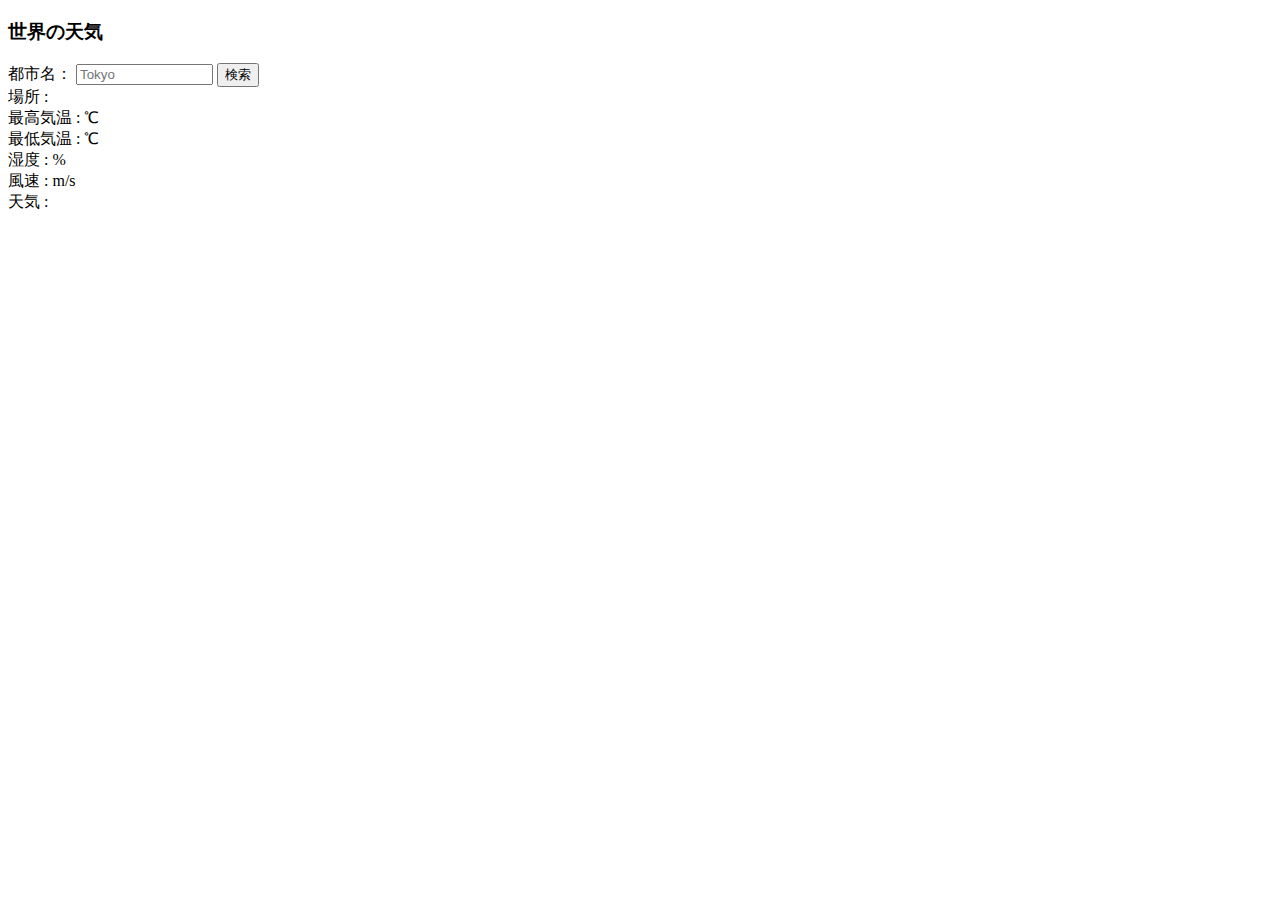
<file: Ajax-Lesson/index.html>
<!DOCTYPE html>
<html lang="ja">
  <head>
    <meta charset="UTF-8" />
    <title>世界の天気</title>
  </head>
  <body>
    <h3>世界の天気</h3>
    <label>都市名：</label>
    <input id="cityname" type="text" size="14" maxlength="14" placeholder="Tokyo">
    <button id="btn">検索</button><br>
    <span>場所 :</span>
    <span id="place"></span><br>
    <span>最高気温 :</span>
    <span id="temp_max"></span>
    <span> ℃</span><br>
    <span>最低気温 :</span>
    <span id="temp_min"></span>
    <span> ℃</span><br>
    <span>湿度 :</span>
    <span id="humidity"></span>
    <span> %</span><br>
    <span>風速 :</span>
    <span id="speed"></span>
    <span> m/s</span><br>
    <span>天気 :</span>
    <span id="weather"></span>
    <div id="icon"><img id="img"></div>
    <script src="jquery.min.js"></script>
    <script src="script.js"></script>
  </body>
</html>
</file>
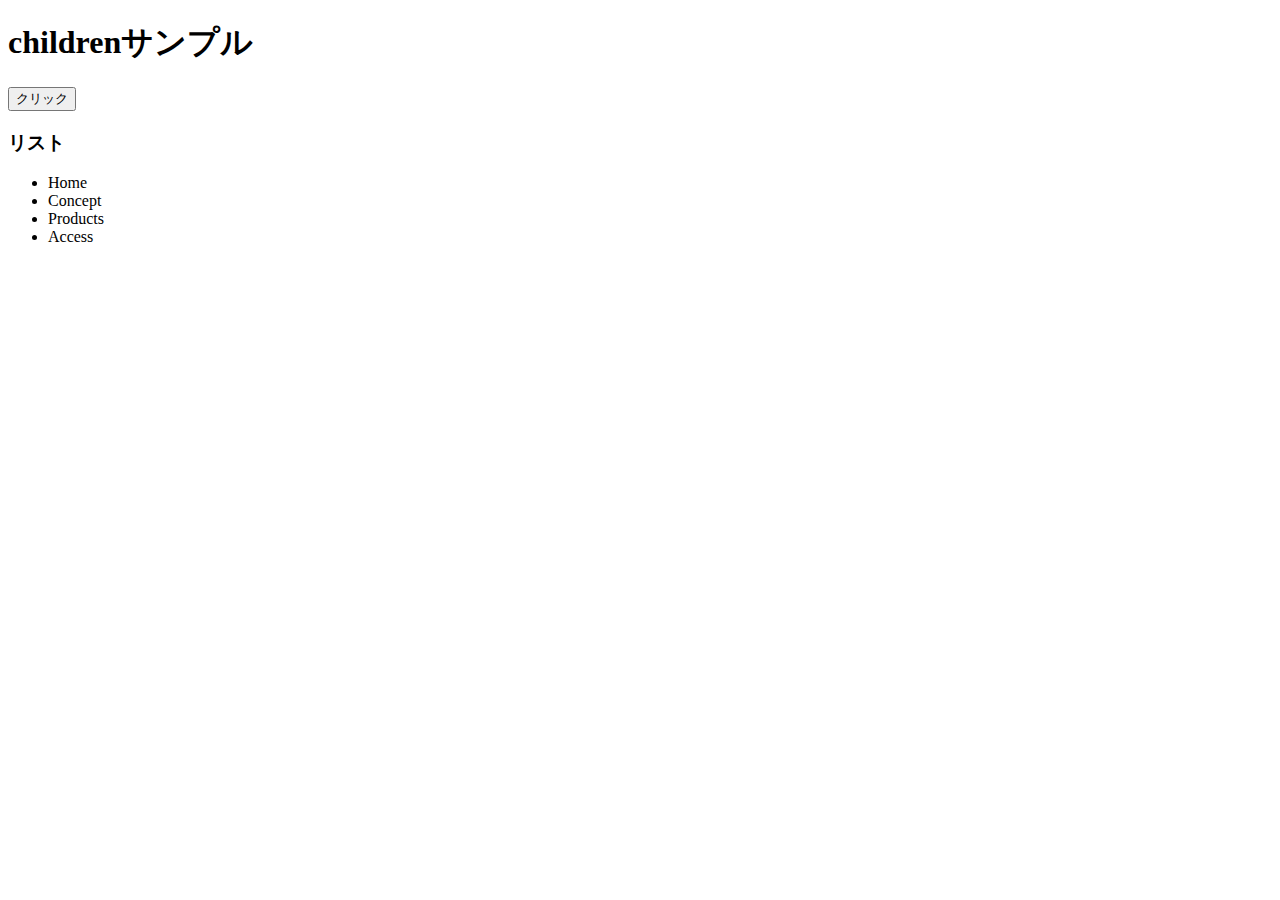
<file: jQuery-Lesson/index.html>
<!DOCTYPE html>
<html lang="ja">
  <head>
    <meta charset="UTF-8">
    <link rel="stylesheet" href="app.css">
  </head>
  <body>
    <!-- <div class="box1"> -->
    <!-- chapter7 -->
    <!-- <div class="box">
      <div class="box1 bg1"></div>
      <div class="box1 bg2"></div>
      <div class="box1 bg3"></div>
      <div class="box1 bg4"></div>
    </div> -->
    <h1>childrenサンプル</h1>
    <button>クリック</button>
    <h3>リスト</h3>
    <ul>
      <li>Home</li>
      <li>Concept</li>
      <li>Products</li>
      <li>Access</li>
    </ul>
    <script src="jquery.min.js"></script>
    <script src="app.js"></script>
  </body>
</html>
</file>
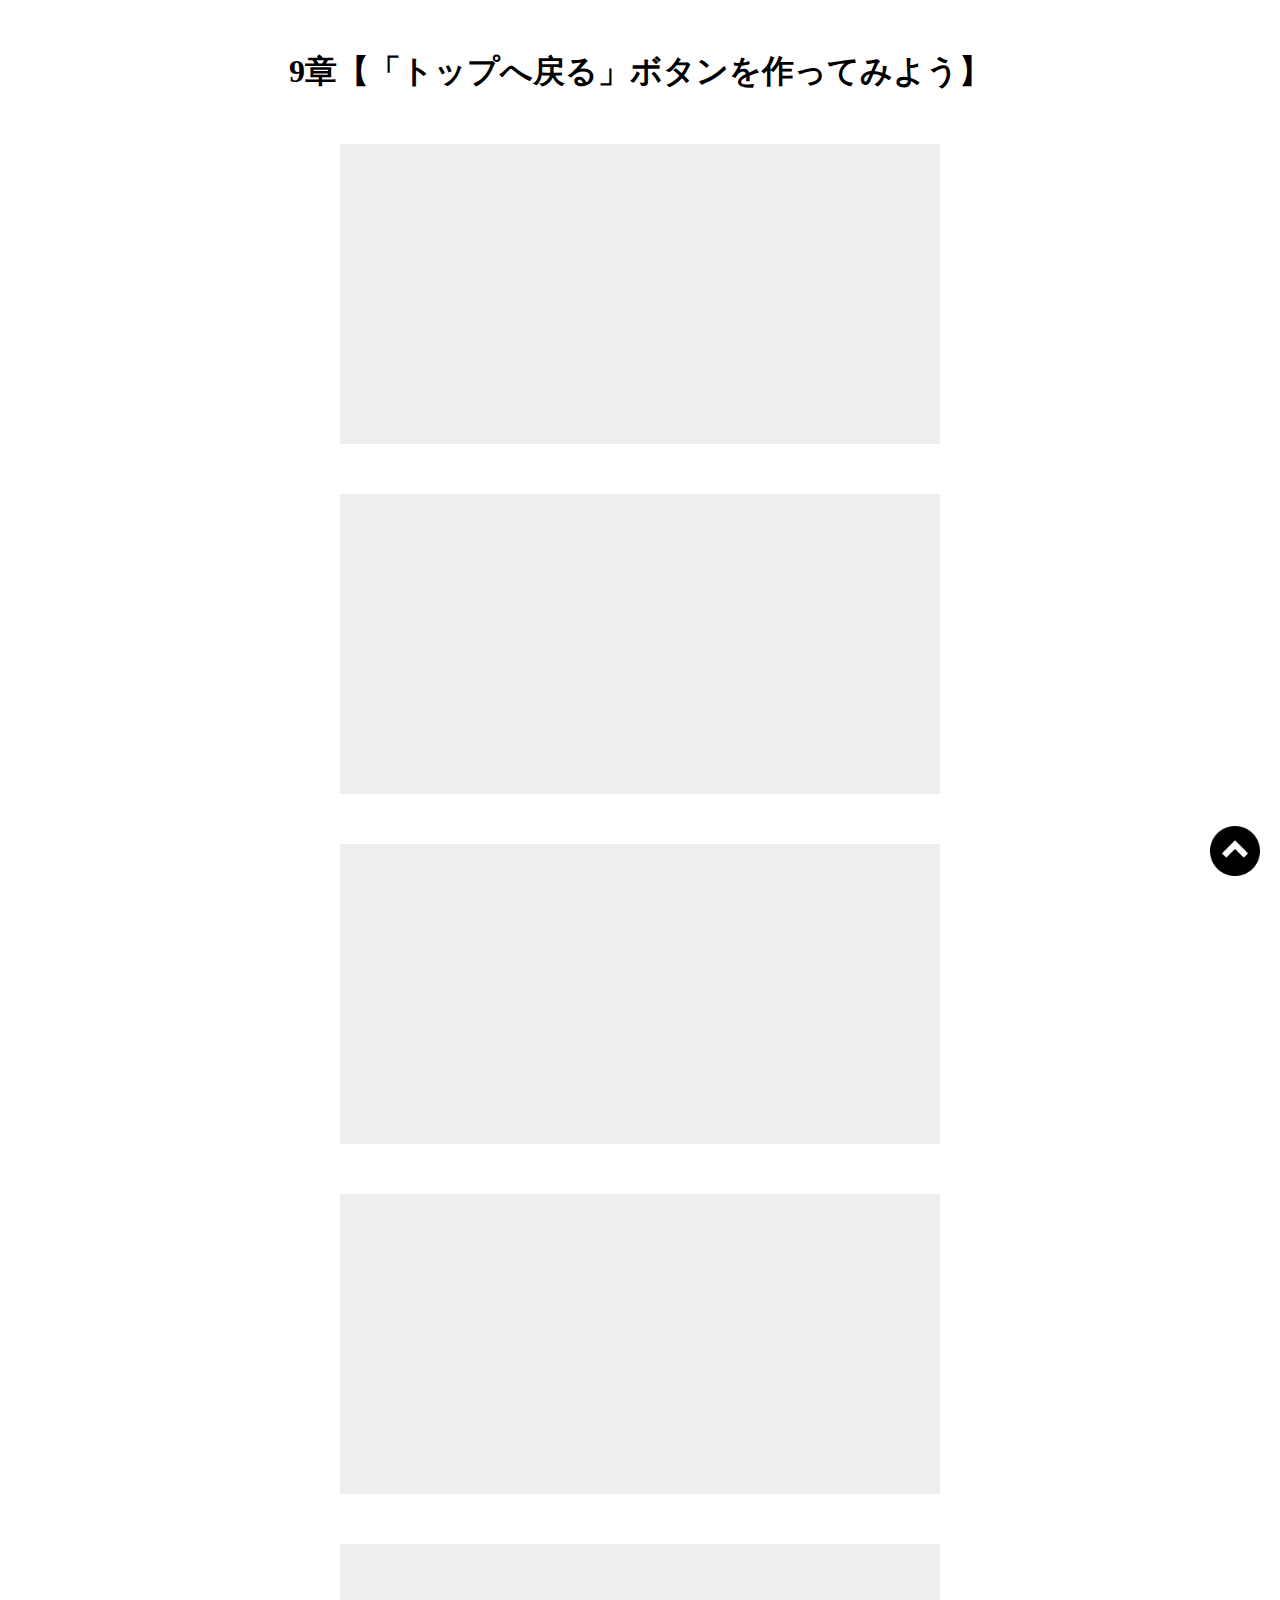
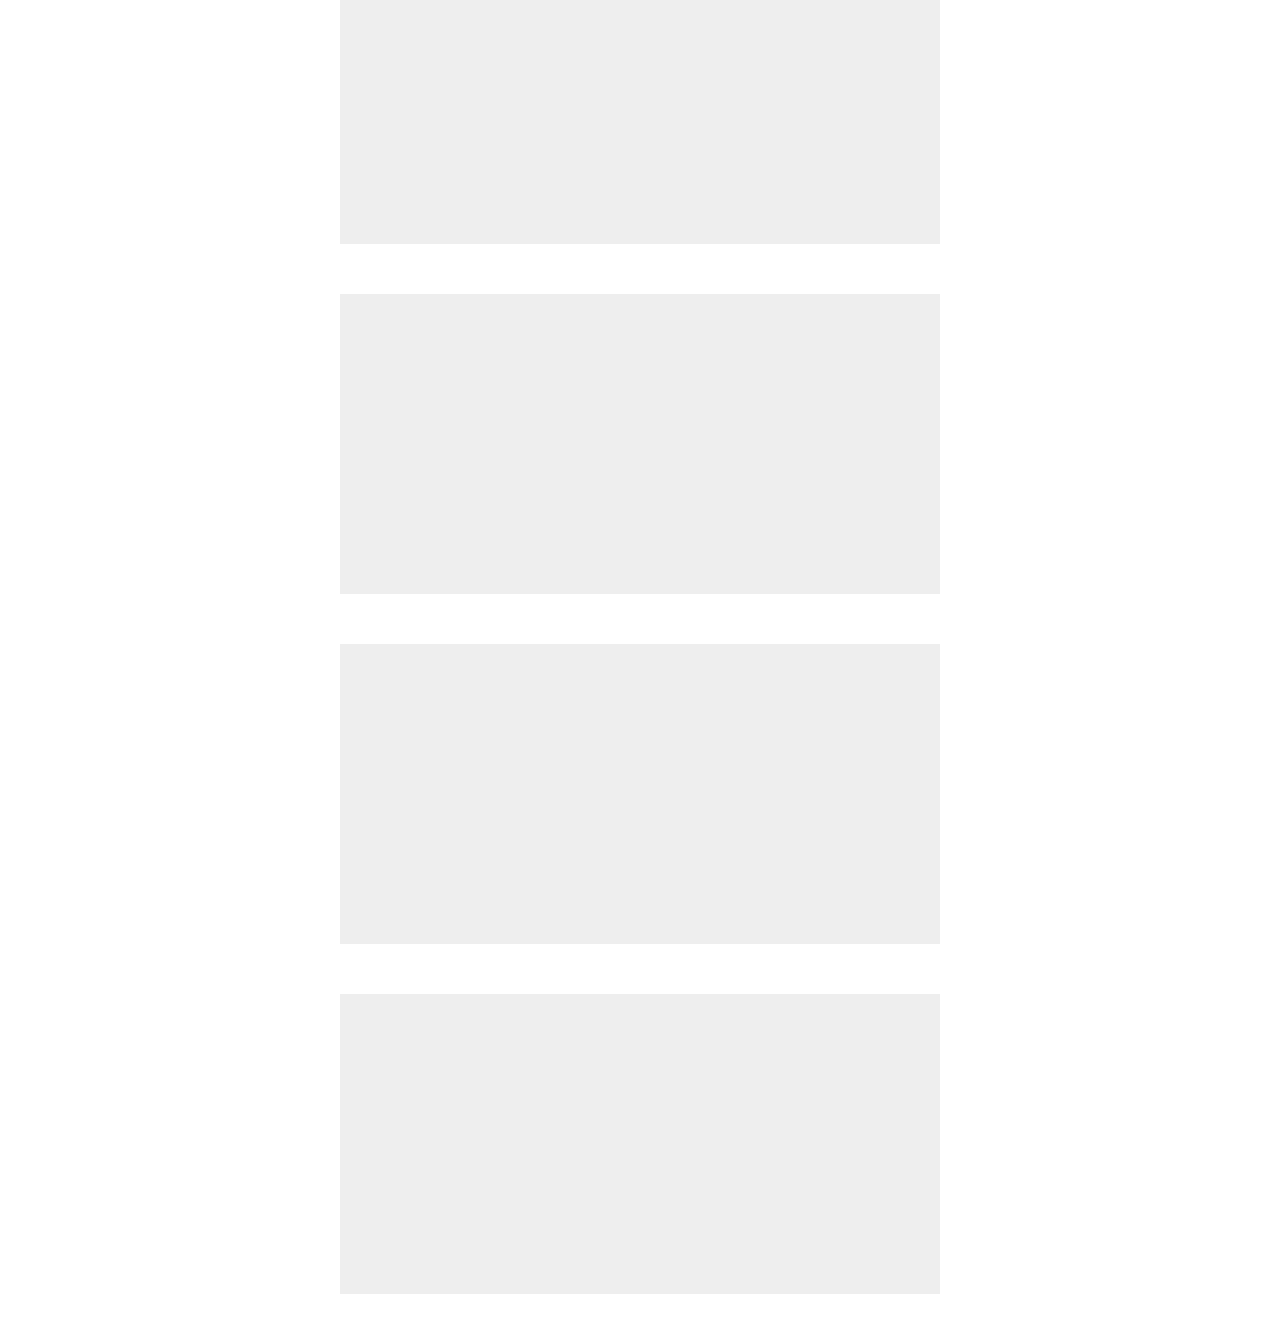
<file: Pagetop-Lesson/index.html>
<!DOCTYPE html>
  <html lang="ja">
  <head>
    <meta charset="UTF-8"　/>
    <meta name="viewport" content="width=device-width,initial-scale=1.0">
    <title>9章【「トップへ戻る」ボタンを作ってみよう】</title>
    <link rel="stylesheet" href="css/style.css" />
  </head>
  <body>
    <h1>9章【「トップへ戻る」ボタンを作ってみよう】</h1>

    <div class="box"></div>
    <div class="box"></div>
    <div class="box"></div>
    <div class="box"></div>
    <div class="box"></div>
    <div class="box"></div>
    <div class="box"></div>
    <div class="box"></div>

    <span id="back">
      <a href="#">
        <img src="img/arrow.png" alt="">
      </a>
    </span>

    <script src="js/jquery.min.js"></script>
    <script src="js/script.js"></script>
  </body>
</html>
</file>
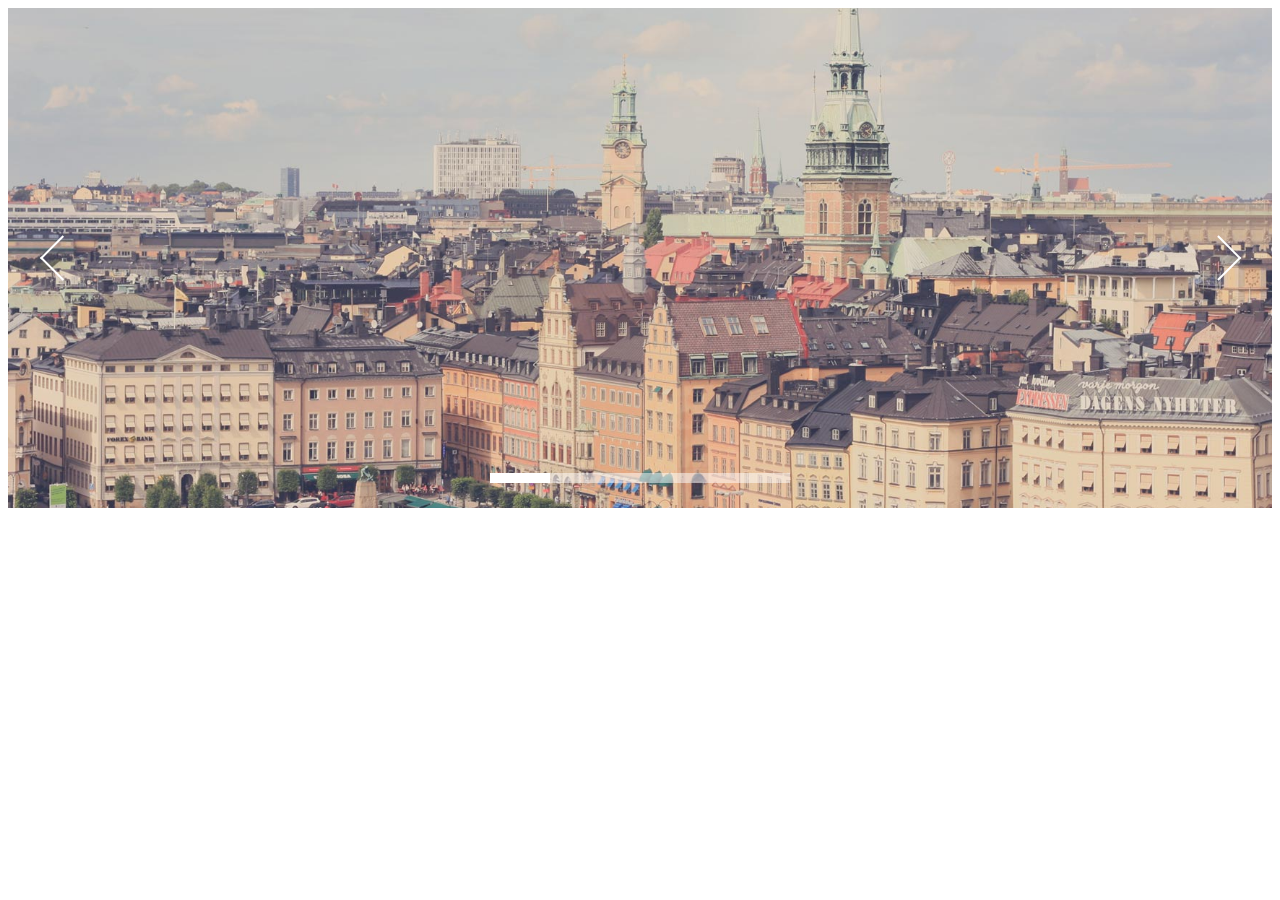
<file: SlideShow-Lesson/index.html>
<!DOCTYPE html>
<html lang="ja">
  <head>
    <meta charset="utf-8">
    <link rel="stylesheet" href="css/skippr.css">
    <link rel="stylesheet" href="css/style.css">
    <title>skippr導入</title>
  </head>
  <body>
    <div class="container">
      <div class="theTarget">
        <div style="background-image: url(img/test1.jpg)"></div>
        <div style="background-image: url(img/test2.jpg)"></div>
        <div style="background-image: url(img/test3.jpg)"></div>
        <div style="background-image: url(img/test4.jpg)"></div>
        <div style="background-image: url(img/test5.jpg)"></div>
      </div>
    </div>
    <script src="js/jquery.min.js"></script>
    <script src="js/skippr.min.js"></script>
    <script src="js/script.js"></script>
  </body>
</html>
</file>
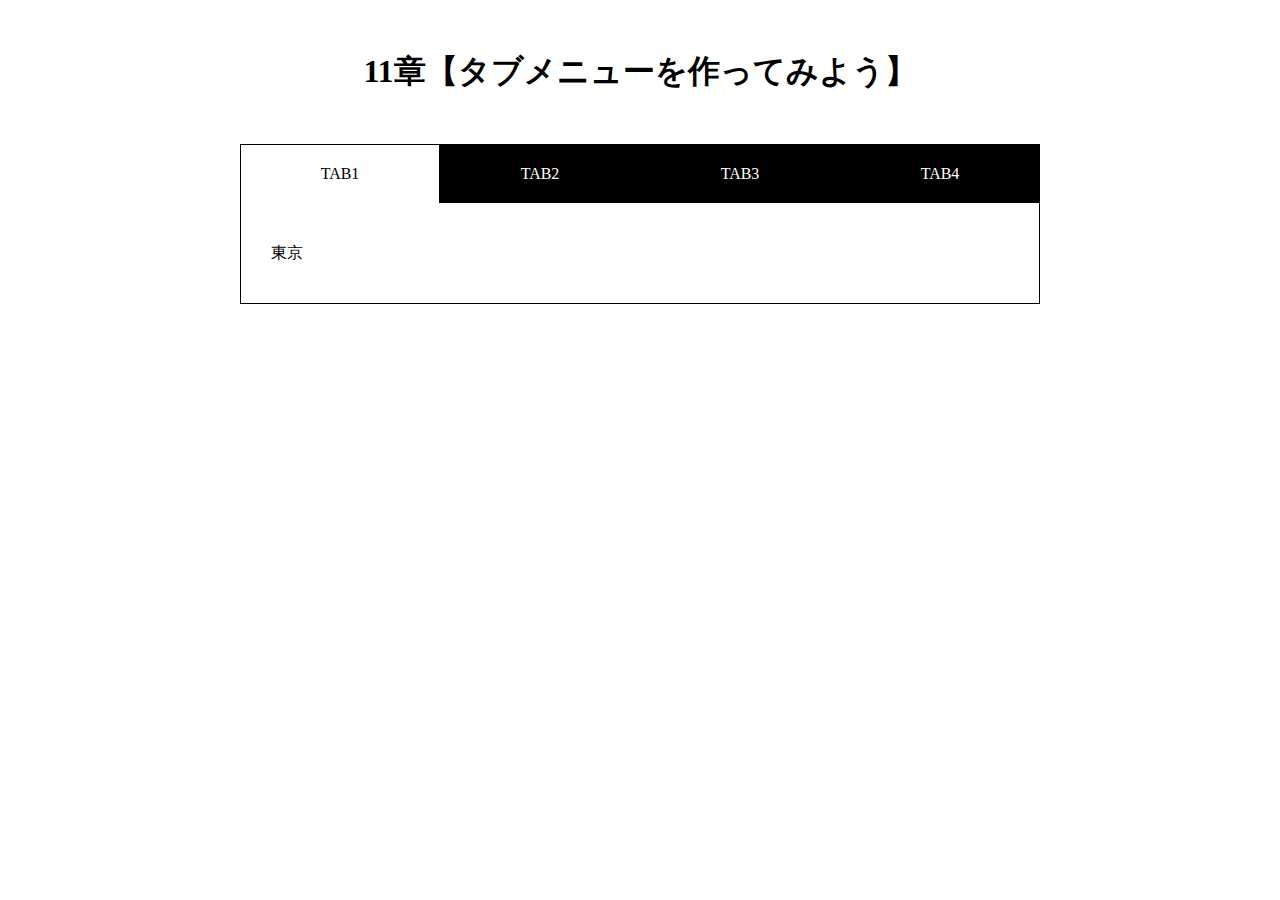
<file: Tabbar-Lesson/index.html>
<!DOCTYPE html>
<html lang="ja">
  <head>
    <meta charset="UTF-8" />
    <meta name="viewport" content="width=device-width,initial-scale=1.0">
    <title>11章【タブメニューを作ってみよう】</title>
    <link rel="stylesheet" href="css/style.css" />
  </head>
  <body>
    <h1>11章【タブメニューを作ってみよう】</h1>

    <div class="wrap">
      <ul id="tab-menu">
        <li><a href="#tab1" class="active">TAB1</a></li>
        <li><a href="#tab2" class="">TAB2</a></li>
        <li><a href="#tab3" class="">TAB3</a></li>
        <li><a href="#tab4" class="">TAB4</a></li>
      </ul>

      <div id="tab-contents">
        <div id="tab1" class="tab">
          <p>東京</p>
        </div>

        <div id="tab2" class="tab">
          <p>大阪</p>
        </div>

        <div id="tab3" class="tab">
          <p>愛知</p>
        </div>

        <div id="tab4" class="tab">
          <p>北海道</p>
        </div>
      </div>
    </div>
    <script src="js/jquery.min.js"></script>
    <script src="js/script.js"></script>
  </body>
</html>
</file>
<file: jQuery-Lesson/app.css>
/* .box1{ */
  /* display: none; */
  /* background-color: #ff0000; */
  /* background-color: #ffffff;
  height: 200px;
  width: 200px;
  float: left;
} */

/* .box1-ext {
  border: 10px solid black;
} */

/* .bg1{
  background-color: #FFAAAA;
}

.bg2{
  background-color: #FFBBBB;
}

.bg3{
  background-color: #FFCCCC;
}

.bg4{
  background-color: #FFDDDD;
} */
</file>
<file: Pagetop-Lesson/css/style.css>
/* htmlと分離したファイルにcssがある場合には文字コードを先頭に記述する必要がある */
@charset "UTF-8";

* {
  margin: 0;
  padding: 0;
  box-sizing: border-box;
}
h1 {
  text-align: center;
  margin: 50px 0;
}
.box {
  height: 300px;
  width: 600px;
  margin: 0 auto 50px;
  background-color: #eee;
}
#back {
  position: fixed;
  right: 20px;
  bottom: 20px;
}
#back img {
  width: 50px;
}
</file>
<file: SlideShow-Lesson/css/skippr.css>
.skippr{width:100%;height:100%;position:relative;overflow:hidden}.skippr>div{position:absolute;width:100%;height:100%;background-size:cover;background-position:50% 62.5%}.skippr>img{position:absolute;top:50%;left:50%;-webkit-transform:translate(-50%, -50%);-moz-transform:translate(-50%, -50%);-ms-transform:translate(-50%, -50%);transform:translate(-50%, -50%);width:100%;min-height:100%}.skippr-nav-container{position:absolute;left:50%;-webkit-transform:translate(-50%, 0);transform:translate(-50%, 0);-moz-transform:translate(-50%, 0);-ms-transform:translate(-50%, 0);bottom:25px;overflow:auto;z-index:999}.skippr-nav-element{cursor:pointer;float:left;background-color:rgba(255,255,255,0.5);-webkit-transition:all .25s linear;transition:all .25s linear}.skippr-nav-element-bubble{width:12px;height:12px;border-radius:50%;margin:0 4px}.skippr-nav-element-block{width:60px;height:10px}.skippr-nav-element:hover,.skippr-nav-element-active{background-color:#fff}.skippr-arrow{position:absolute;z-index:999;top:50%;-webkit-transform:translate(0%, -50%);-moz-transform:translate(0%, -50%);-ms-transform:translate(0%, -50%);transform:translate(0%, -50%);width:30px;height:30px;transform-origin:center center;-webkit-transform-origin:top left;cursor:pointer}.skippr-previous{left:2.5%;-webkit-transform:rotate(-45deg);transform:rotate(-45deg);border-top:2px solid white;border-left:2px solid white}.skippr-next{right:3.5%;-webkit-transform:rotate(-45deg);transform:rotate(-45deg);border-bottom:2px solid white;border-right:2px solid white}
/*# sourceMappingURL=skippr.css.map */
</file>
<file: SlideShow-Lesson/css/style.css>
.container {
  height: 500px;
}
</file>
<file: Tabbar-Lesson/css/style.css>
@charset "UTF-8";

* {
  margin: 0;
  padding: 0;
  box-sizing: border-box;
}

h1 {
  text-align: center;
  margin: 50px 0;
}

.wrap {
  width: 90%;
  max-width: 800px;
  margin: 0 auto;
}

#tab-menu {
  display: flex;
}

#tab-menu li {
  list-style-type: none;
  width: 25%;
}

#tab-menu li a {
  color: #fff;
  text-decoration: none;
  display: block;
  padding: 20px;
  text-align: center;
  background: #000;
  border: 1px solid #000;
  border-bottom: none;
}

#tab-menu .active {
  background: #fff;
  color: #000;
}

#tab-contents {
  display: flex;
  flex-wrap: wrap;
}

#tab-contents .tab {
  width: 100%;
  padding: 30px;
  background: #fff;
  border: 1px solid #000;
  border-top: none;
}

#tab-contents p {
  color: #000;
  line-height: 2.5;
}
</file>
